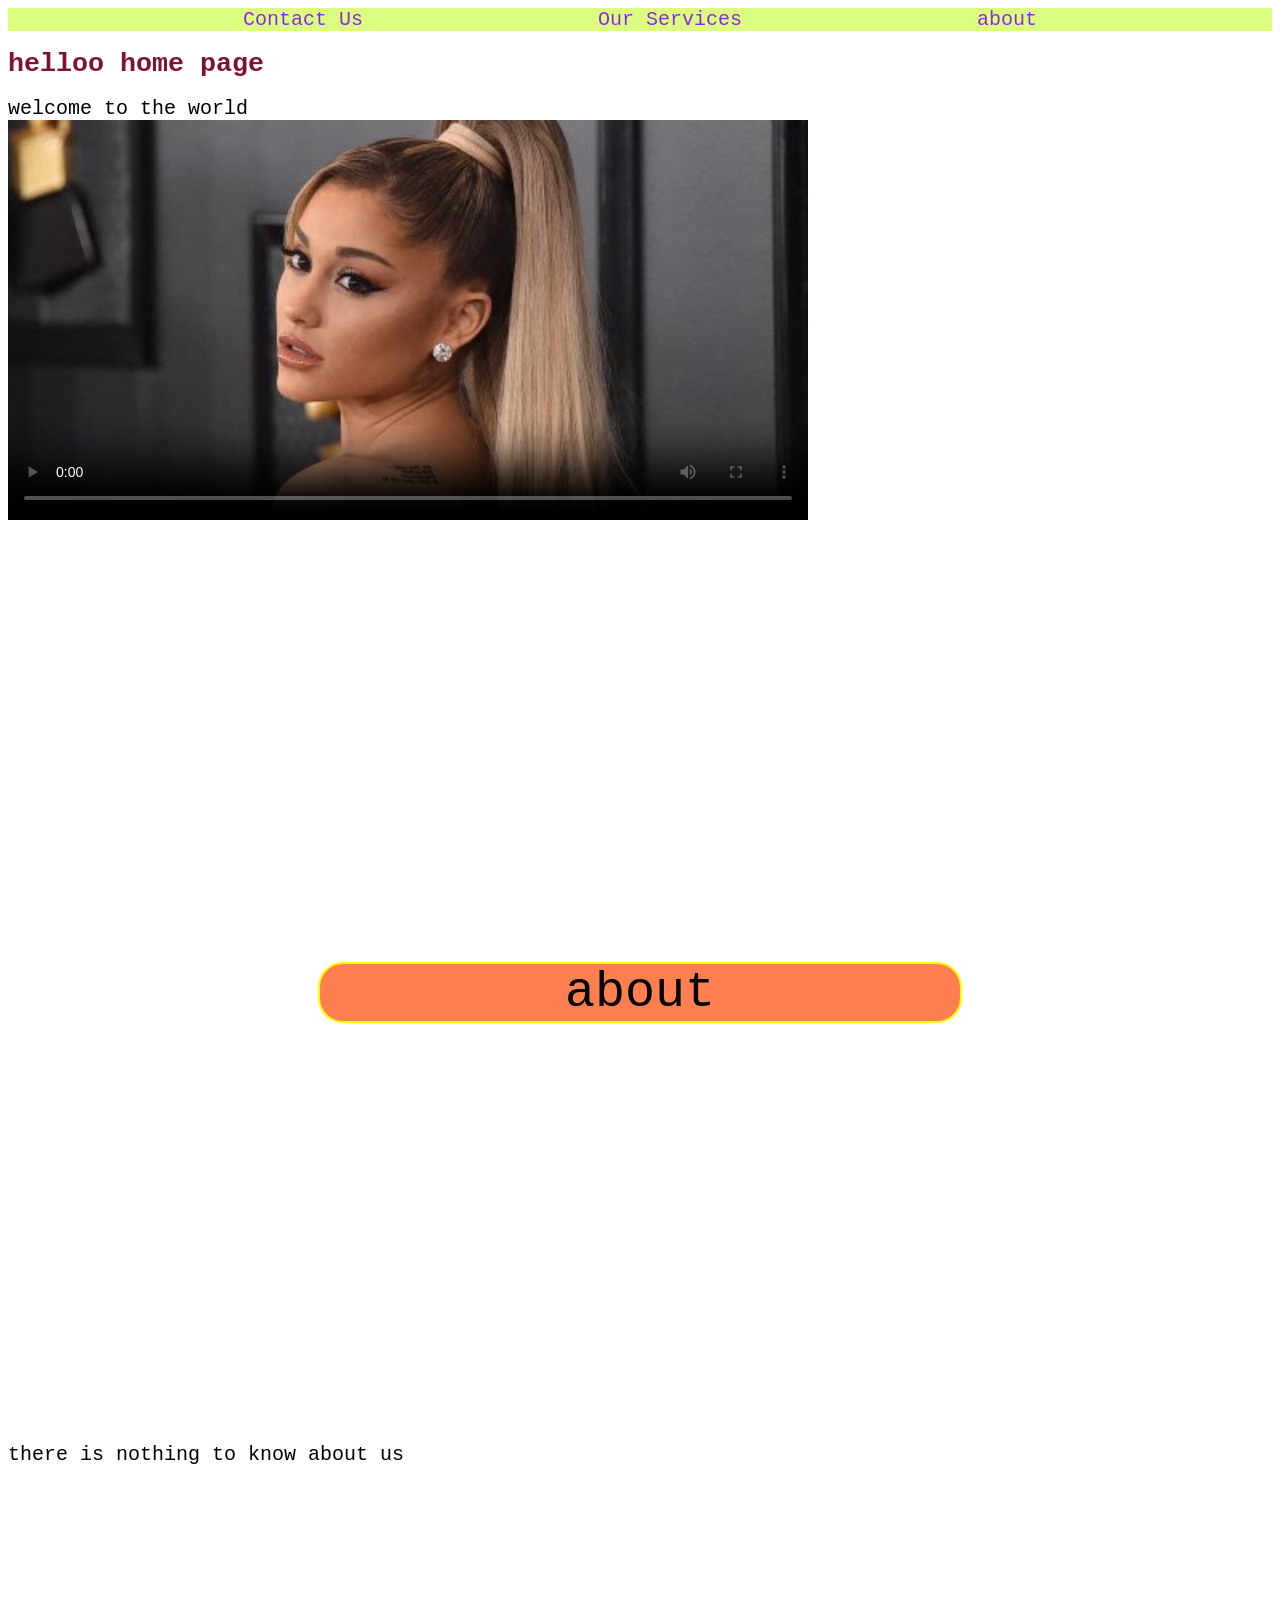
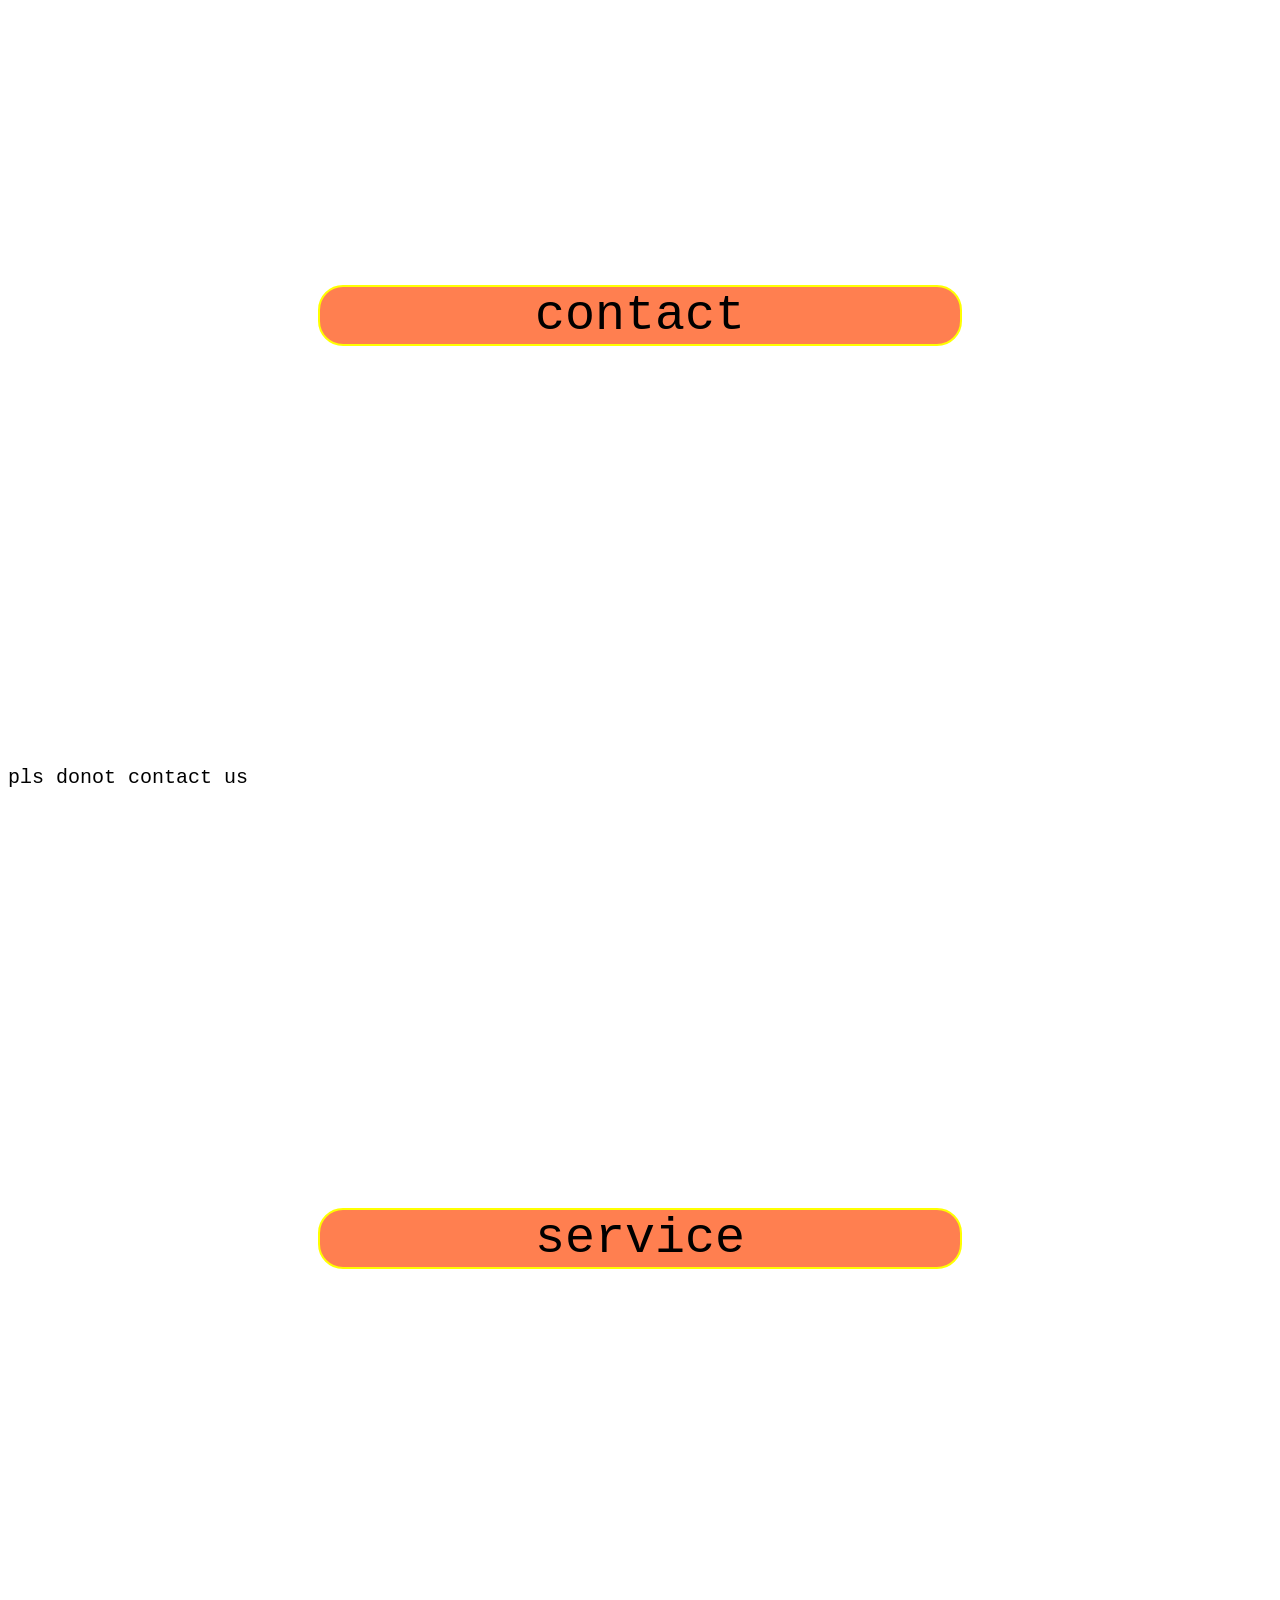
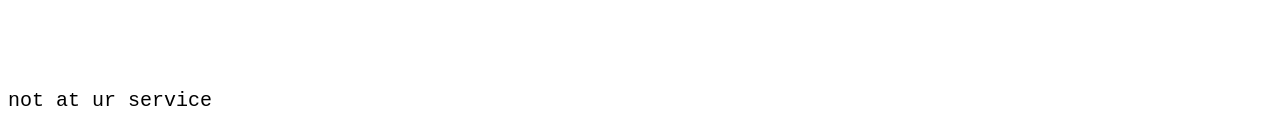
<file: index.html>
<!DOCTYPE html>
<html lang="en">
<head>
    <meta charset="UTF-8">
    <meta name="viewport" content="width=device-width, initial-scale=1.0">
    <title>helloooo home page</title>
    <nav>
         <a href="#contact">Contact Us</a>
    <a href="#service">Our Services</a>
    <a href="#about">about </a>
    </nav>
</head>
<body>
    <link rel="stylesheet" href="style.css">
    
    <h1> helloo home page</h1>
       welcome to the world <br>
    
    
        <video src="aussie.mp4" controls poster="arianagrande.jpg"> </video><br>
    
        <section id="about"><div> about</div>  </section>
        there is nothing to know about us
        <section id="contact"><div> contact</div>  </section>
        pls donot contact us
        <section id="service"><div>service</div> </section>
        not at ur service
        
</body>
</html>
</file>
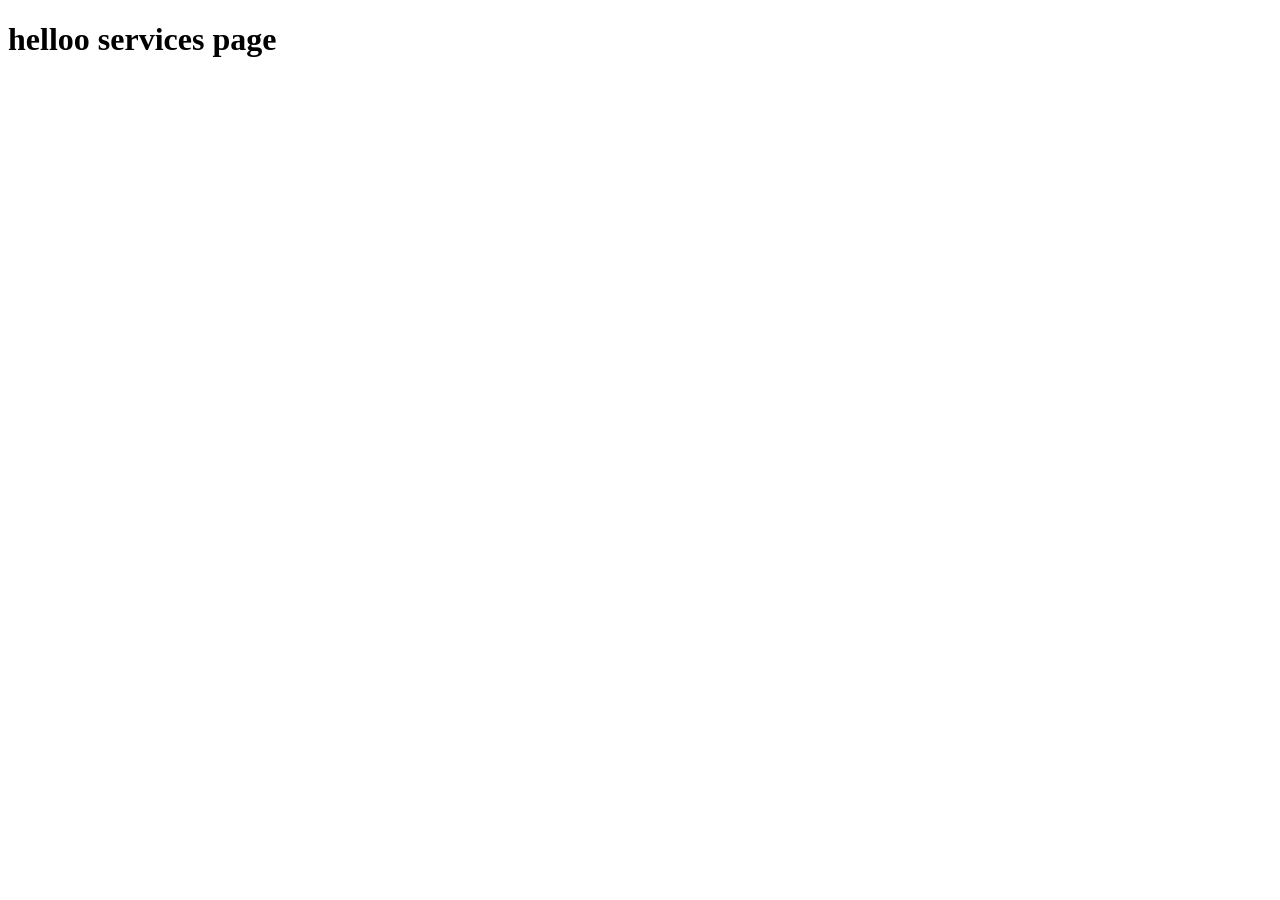
<file: service.html>
<!DOCTYPE html>
<html lang="en">
<head>
    <meta charset="UTF-8">
    <meta name="viewport" content="width=device-width, initial-scale=1.0">
    <title>services page</title>
</head>
<body>
    <h1> helloo services page</h1>
</body>
</html>
</file>
<file: style.css>
h1{
    color:rgb(126, 16, 49);
    font-size: 20pt;
    font-family: monospace;
    text-decoration: none;
}
body{
    color:black;
    font-size: 15pt;
    font-family: 'Courier New', Courier, monospace;
    
}
a{
    font-size: 20px;
    color:blueviolet;
    text-decoration: none;
}
nav{
    display:flex;
    justify-content: space-evenly;
    background-color:rgb(221, 255, 127);
}
div{
    display:flex;
    justify-content: center;
    border: 2px solid yellow;
    width:50vw;
    border-radius: 25px;
    background-color: coral;
}
video{
    display: flex;
    height:400px;
}
section{
    height: 100vh;
    display: flex;
    font-size: 50px;
    justify-content: center;
    align-items: center;
}
div:hover {
    scale:200%;
    rotate: 360deg;
    transition: all 10s;
}
</file>
